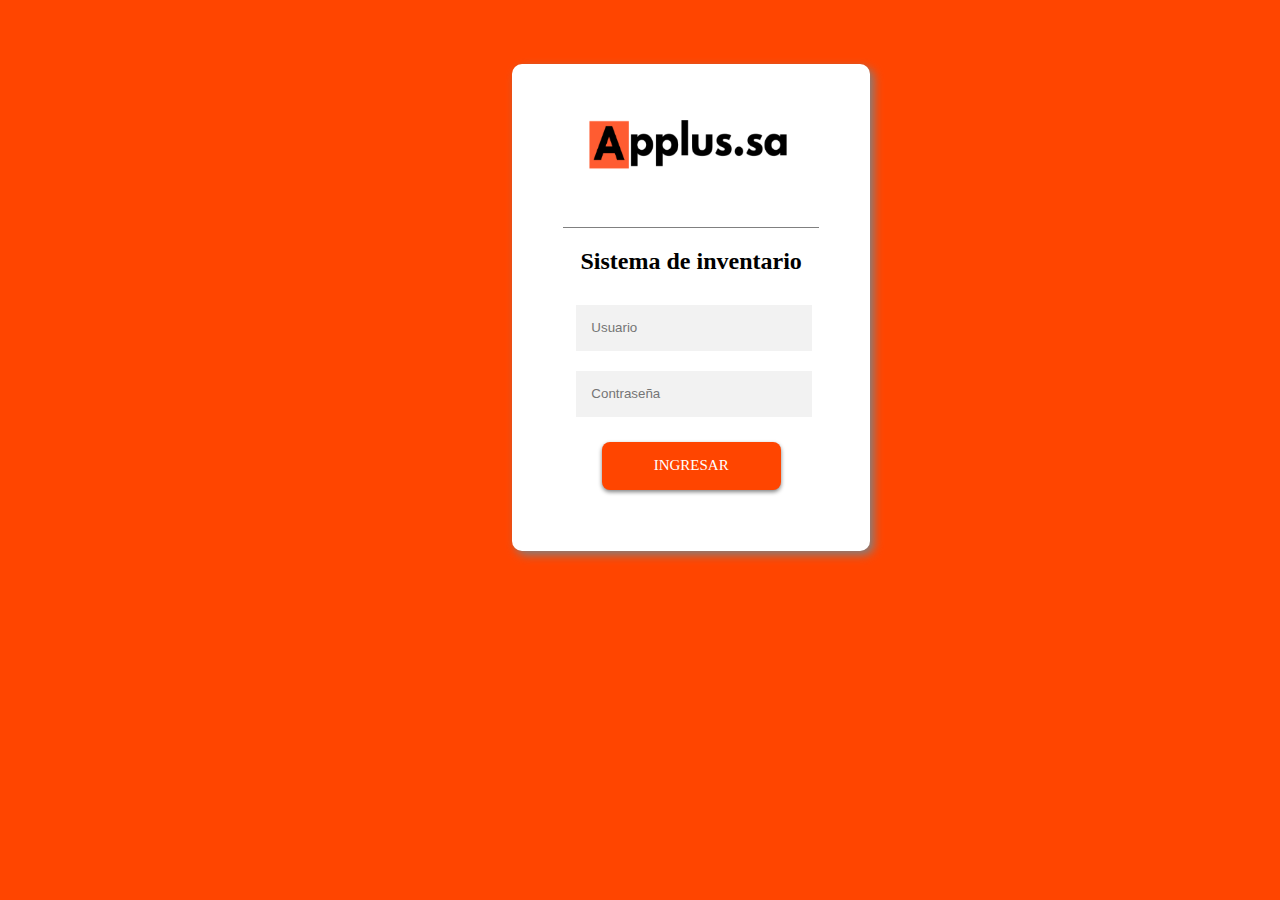
<file: Ejercicio 2 sena/index.html>
<!DOCTYPE html>
<html lang="es">
  <head>
    <title>Applus sa</title>
    <link rel="stylesheet" href="style.css" />
    <meta charset="utf-8" />
    <meta name="viewport" content="width=device-width, user-scalab" />
  </head>

  <body>
    <section id="container">
      <div id="head">
        <img src="./media/logo.png" alt="imagen" />
      </div>

      <div id="titulo">
        <h2>Sistema de inventario</h2>
      </div>

      <form action="loging" method="post">
        <div id="registro">
          <label for="usuario"></label>
          <input type="text" name="nombre" id="usuario" placeholder="Usuario" />
        </div>

        <div id="registro">
          <label for="contraseña"></label>
          <input
            type="password"
            name="numero"
            id="contraseña"
            placeholder="Contraseña"
          />

          <button type="button" value="ingresar">ingresar</button>
        </div>
      </form>
    </section>
  </body>
</html>
</file>
<file: Ejercicio 2 sena/style.css>
body {
  background: orangered;
  width: 100%;
  height: 100%;
  margin: 0px;
}

img {
  width: 80%;
}
#container {
  background: white;
  width: 20%;
  height: 80%;
  text-align: center;
  margin-left: 40%;
  margin-right: 50%;
  margin-top: 5%;
  box-shadow: 4px 4px 10px gray;
  border-radius: 10px;
  padding: 4%;
}

#head {
  border-radius: 10px;
  padding-top: 2%;
}
#titulo {
  margin-top: 20%;
  font-family: "Lucida Sans";
  border-top: 1px solid gray;
}

input {
  border: none;
  margin: 4%;
  width: 80%;
  padding: 6%;
  background: #f2f2f2;
  font-family: sans-serif;
  margin-left: 5%;
}

button {
  width: 70%;
  border: none;
  padding: 6%;
  background: orangered;
  font-family: serif;
  font-size: 15px;
  color: white;
  margin: 4%;
  margin-top: 15px;
  border-radius: 8px;
  text-transform: uppercase;
  cursor: pointer;
  box-shadow: 0px 2px 4px gray;
}

button :hover{
  background: rebeccapurple;
}
</file>
